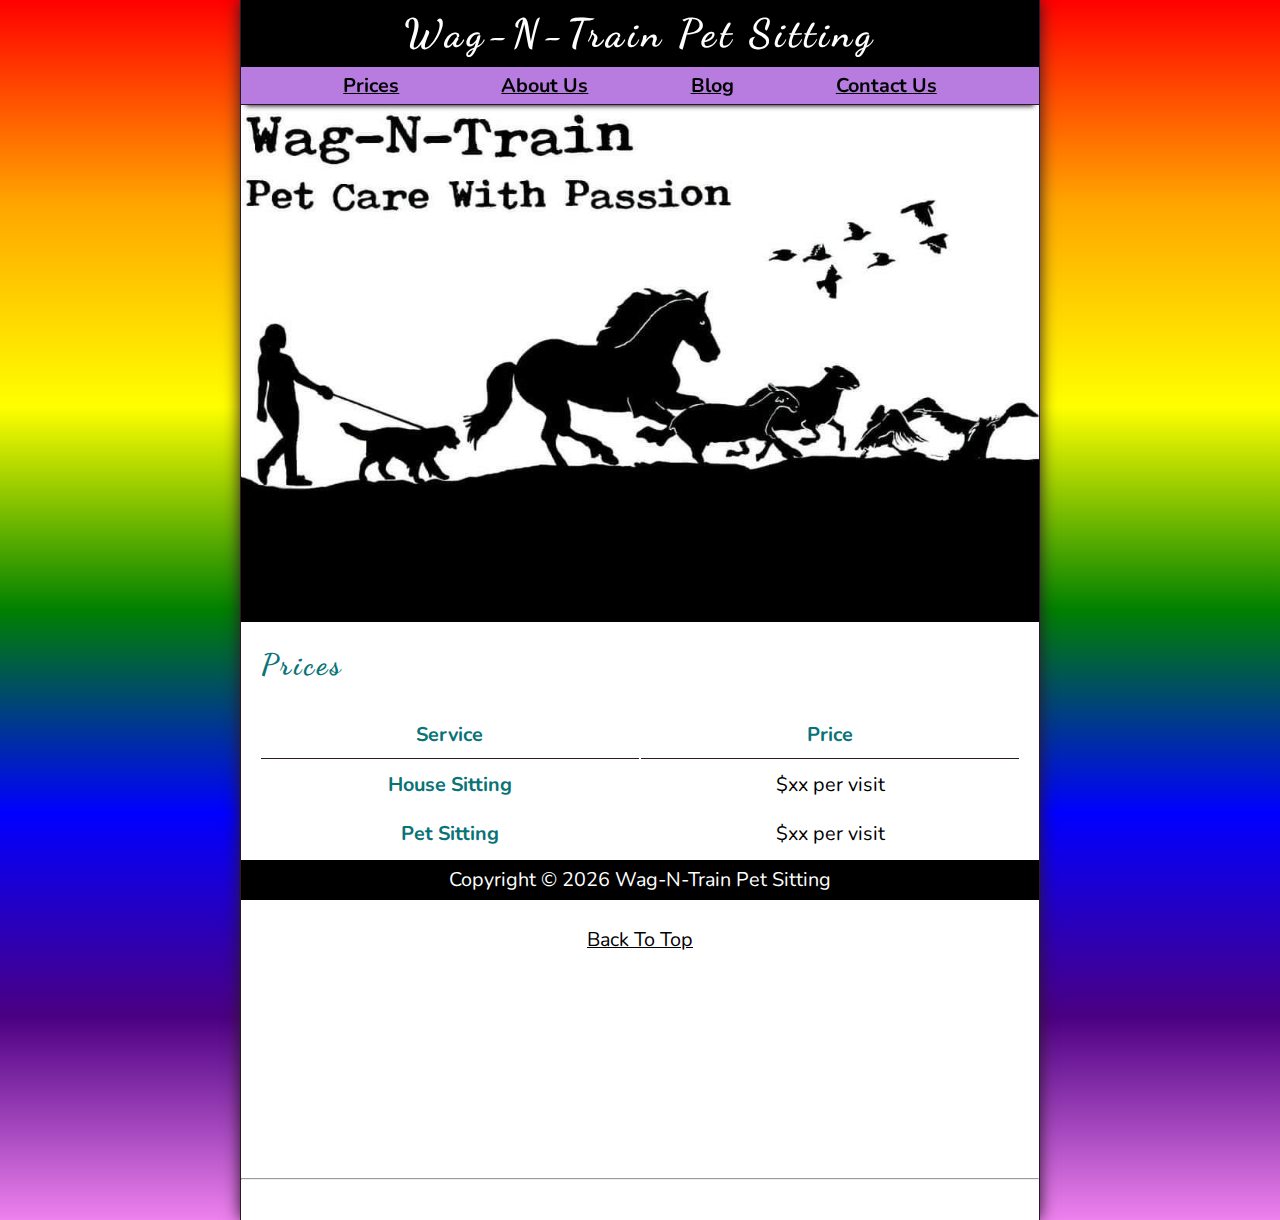
<file: index.html>
<!DOCTYPE html>
<html lang="en">

<head>
    <meta charset="UTF-8">
    <meta name="viewport" content="width=device-width, initial-scale=1.0">
    <meta name="author" content="Peggy Beesley">
    <meta name="description" content="Welcome To Wag-N-Train Pet Sitting">
    <title>Wag-N-Train Pet Sitting Services</title>
    <link rel="icon" href="img/favicon.ico" type="image/x-icon">
    <link rel="stylesheet" href="css/style.css">
    <script src="js/main.js" defer></script>
</head>

<body>
    <header class="header">
        <h1 class="header__h1">Wag-N-Train Pet Sitting</h1>
        <nav class="header__nav">
            <ul class="header__ul">
                <li>
                    <a href="#prices">Prices</a>
                </li>
                <li>
                    <a href="about.html">About Us</a>
                </li>
                <li>
                    <a href="blog.html">Blog</a>
                </li>
                <li>
                    <a href="contact.html">Contact Us</a>
                </li>
            </ul>
        </nav>
    </header>
    <section class="hero">
        <h2 class="hero__h2">We Love Your Fur Babies!!!</h2>
        <figure>
            <img src="img/wagNTrain1029x667.png" alt="WagNTrain" title="We Love Pets" width="1029"
                height="667">
             <figcaption class="offscreen">
                Wag-N-Train Header
             </figcaption>
        </figure>
    </section>
    <main class="main">
        <article id="prices" class="main__article prices">
            <h2 class="prices__h2">Prices</h2>
            <table class="prices__container">
                <caption class="offscreen">Our Services</caption>
                <thead>
                    <tr>
                        <th class="prices__header" scope="col">Service</th>
                        <th class="prices__header" scope="col">Price</th>
                    </tr>
                </thead>
                <tbody>
                    <tr>
                        <th class="prices__item prices__hs" scope="row" rowspan="1">
                            House Sitting
                        </th>
                        <td class="prices__item">$xx per visit</td>
                    </tr>
                    <tr>
                        <th class="prices__item prices__ps" scope="row" rowspan="1">
                            Pet Sitting
                        </th>
                        <td class="prices__item">$xx per visit</td>
                    </tr>
                </tbody>
                <tfoot>
                    <tr>
                        <td class="prices__item prices__as" colspan="2">
                            Additional Services: Contact Us!
                        </td>
                    </tr>
                </tfoot>
            </table>
            <p class="center">
                <a href="#">Back To Top</a>
            </p>
        </article>
    </main>
    <hr>
    <footer class="footer">
        <p>
            <span class="nowrap">Copyright &copy; <time id="year"></time></span>
            <span class="nowrap">Wag-N-Train Pet Sitting</span>
        </p>
    </footer>
</body>

</html>
</file>
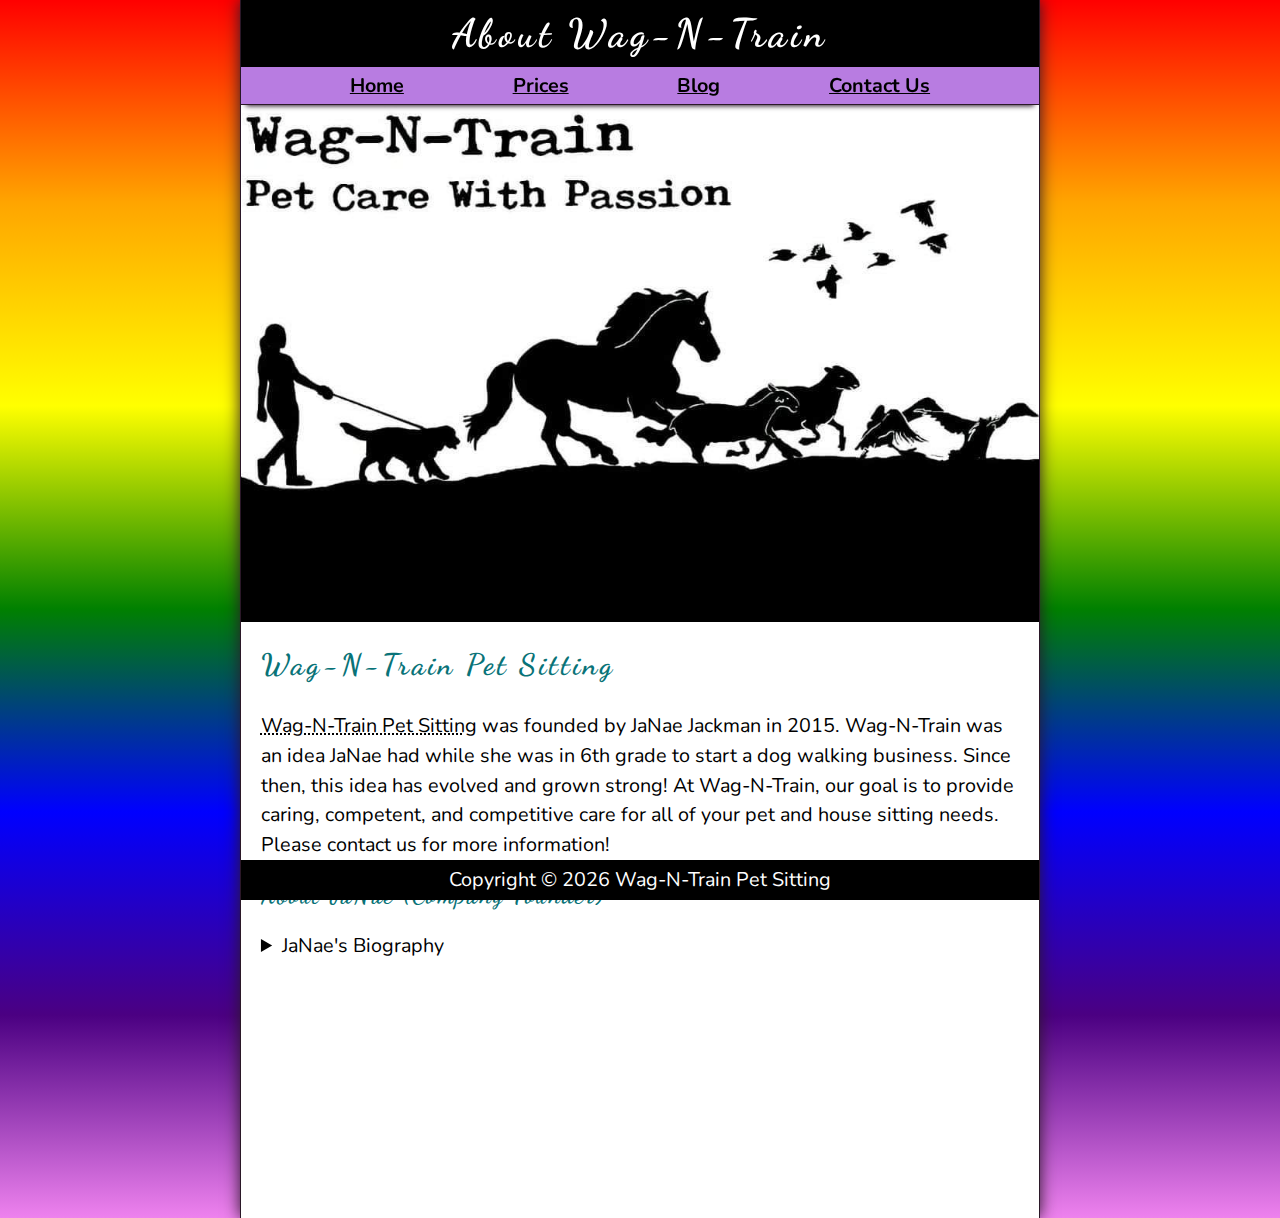
<file: about.html>
<!DOCTYPE html>
<html lang="en">
    <head>
        <meta charset="UTF-8">
        <meta name="viewport" content="width=device-width, initial-scale=1.0">
        <meta name="author" content="Peggy Beesley">
        <meta name="description" content="About Wag-N-Train Pet Sitting">
        <title>About Our Pet Sitters at Wag-N-Train</title>
        <link rel="icon" href="img/favicon.ico" type="image/x-icon">
        <link rel="stylesheet" href="css/style.css">
        <script src="js/main.js" defer></script>
    </head>
<body>
    <header class="header">
        <h1 class="header__h1">About Wag-N-Train</h1>
        <nav class="header__nav">
            <ul class="header__ul">
                <li>
                    <a href="index.html">Home</a>
                </li>
                <li>
                    <a href="index.html#prices">Prices</a>
                </li>
                <li>
                    <a href="blog.html">Blog</a>
                </li>
                <li>
                    <a href="contact.html">Contact Us</a>
                </li>

            </ul>
        </nav>
    </header>
    <section class="hero">
        <figure>
            <img src="img/wagNTrain1029x667.png" alt="WagNTrain" title="We Love Pets" width="1029"
                height="667">
             <figcaption class="offscreen">
                Wag-N-Train Header
             </figcaption>
        </figure>
    </section>
<main class="main">
    <article id="about" class="main__article about">
        <h2>Wag-N-Train Pet Sitting</h2>
        <p>
            <abbr title="Wag-N-Train">Wag-N-Train Pet Sitting</abbr> was founded by JaNae Jackman in 2015.
            Wag-N-Train was an idea JaNae had while she was in 6th grade to start a dog walking business. Since then, this idea has evolved and grown strong!
            At Wag-N-Train, our goal is to provide caring, competent, and competitive care
            for all of your pet and house sitting needs. Please contact us for more information!
        </p>
        <aside class="about__bio">
            <h3>About JaNae (Company Founder)</h3>
            <details>
                <summary>JaNae's Biography</summary>
                <p class="about__bio-answer">
                    JaNae has been a life long animal lover and rescuer.  She has been a pet sitter for over 10 years in the community of Rio Verde
                    Arizona.  She has specific expertise in special needs dogs/cats/exotic animals and has extensive experience with horses.  She is also the co-founder of
                    Donkey Holler Ranch. You will often find JaNae with her sidekick Deacon (her son) who is equally gifted with both animals and humans.
                    <img src="img/JaNaeBest.jpg" alt="JaNae" title="I Love Your Littles!" width="768"
                    height="1024">
                </p>

            </details>
        </aside>
    </article>
</main>
    <footer class="footer">
        <p>
            <span class="nowrap">Copyright &copy; <time id="year"></time></span>
            <span class="nowrap">Wag-N-Train Pet Sitting</span>
        </p>
    </footer>
</body>
</html>
</file>
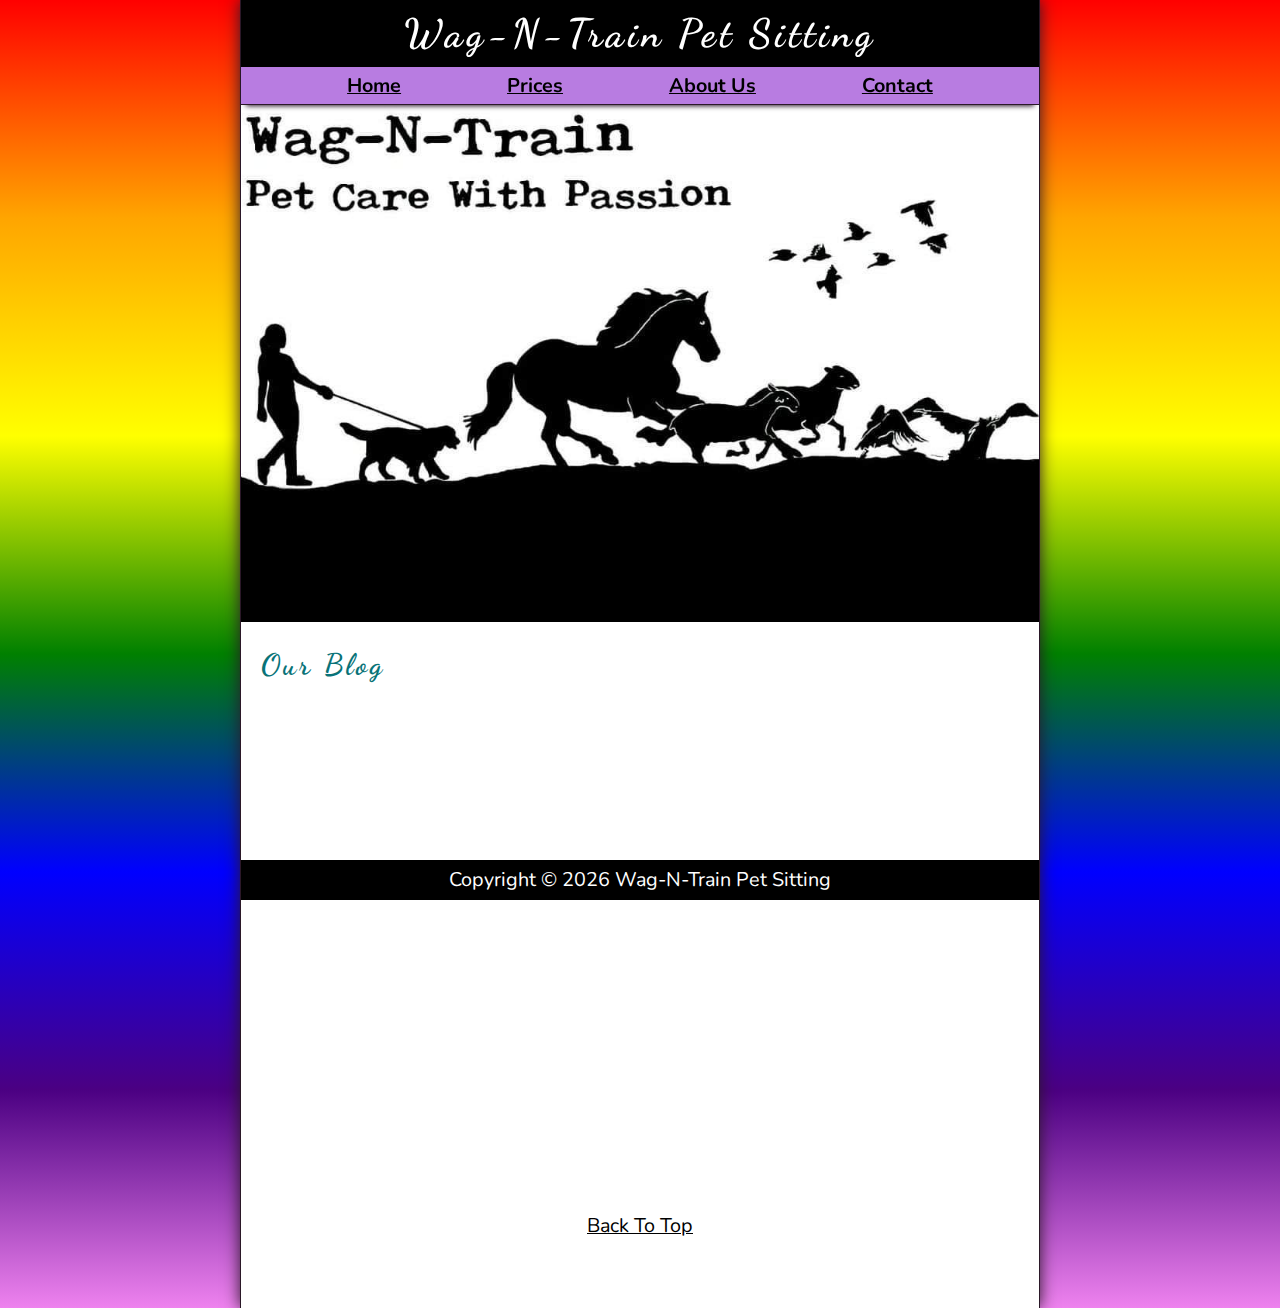
<file: blog.html>
<!DOCTYPE html>
<html lang="en">

<head>
    <meta charset="UTF-8">
    <meta name="viewport" content="width=device-width, initial-scale=1.0">
    <meta name="author" content="Peggy Beesley">
    <meta name="description" content="Wag-N-Train Blog">
    <title>Wag-N-Train Blog</title>
    <link rel="icon" href="img/favicon.ico" type="image/x-icon">
    <link rel="stylesheet" href="css/style.css">
    <script src="js/main.js" defer></script>
</head>

<body>
    <header class="header">
        <h1 class="header__h1">Wag-N-Train Pet Sitting</h1>
        <nav class="header__nav">
            <ul class="header__ul">
                <li>
                    <a href="index.html">Home</a>
                </li>
                <li>
                    <a href="index.html#prices">Prices</a>
                </li>
                <li>
                    <a href="about.html">About Us</a>
                </li>
                <li>
                    <a href="contact.html">Contact</a>
                </li>

            </ul>
        </nav>
    </header>
   <section class="hero">
    <figure>
        <img src="img/wagNTrain1029x667.png" alt="WagNTrain" title="We Love Pets" width="1029"
            height="667">
         <figcaption class="offscreen">
            Wag-N-Train Header
         </figcaption>
    </figure>
    </section>
    <main class="main">
        <article class="main__article">
            <h2>Our Blog</h2>
            <p class="main__article_blog">
            <iframe src="https://www.facebook.com/plugins/page.php?href=https%3A%2F%2Fwww.facebook.com%2FWagNTrainJJ&tabs=timeline&width=340&height=500&small_header=false&adapt_container_width=true&hide_cover=false&show_facepile=true&appId" width="340" height="500" style="border:none;overflow:hidden" scrolling="no" frameborder="0" allowfullscreen="true" allow="autoplay; clipboard-write; encrypted-media; picture-in-picture; web-share"></iframe>

        </p>

            <p class="main__article_blog">
                <a href="#">Back To Top</a>
            </p>
        </article>
    </main>
    <footer class="footer">
        <p>
            <span class="nowrap">Copyright &copy; <time id="year"></time></span>
            <span class="nowrap">Wag-N-Train Pet Sitting</span>
        </p>
    </footer>
</body>

</html>
</file>
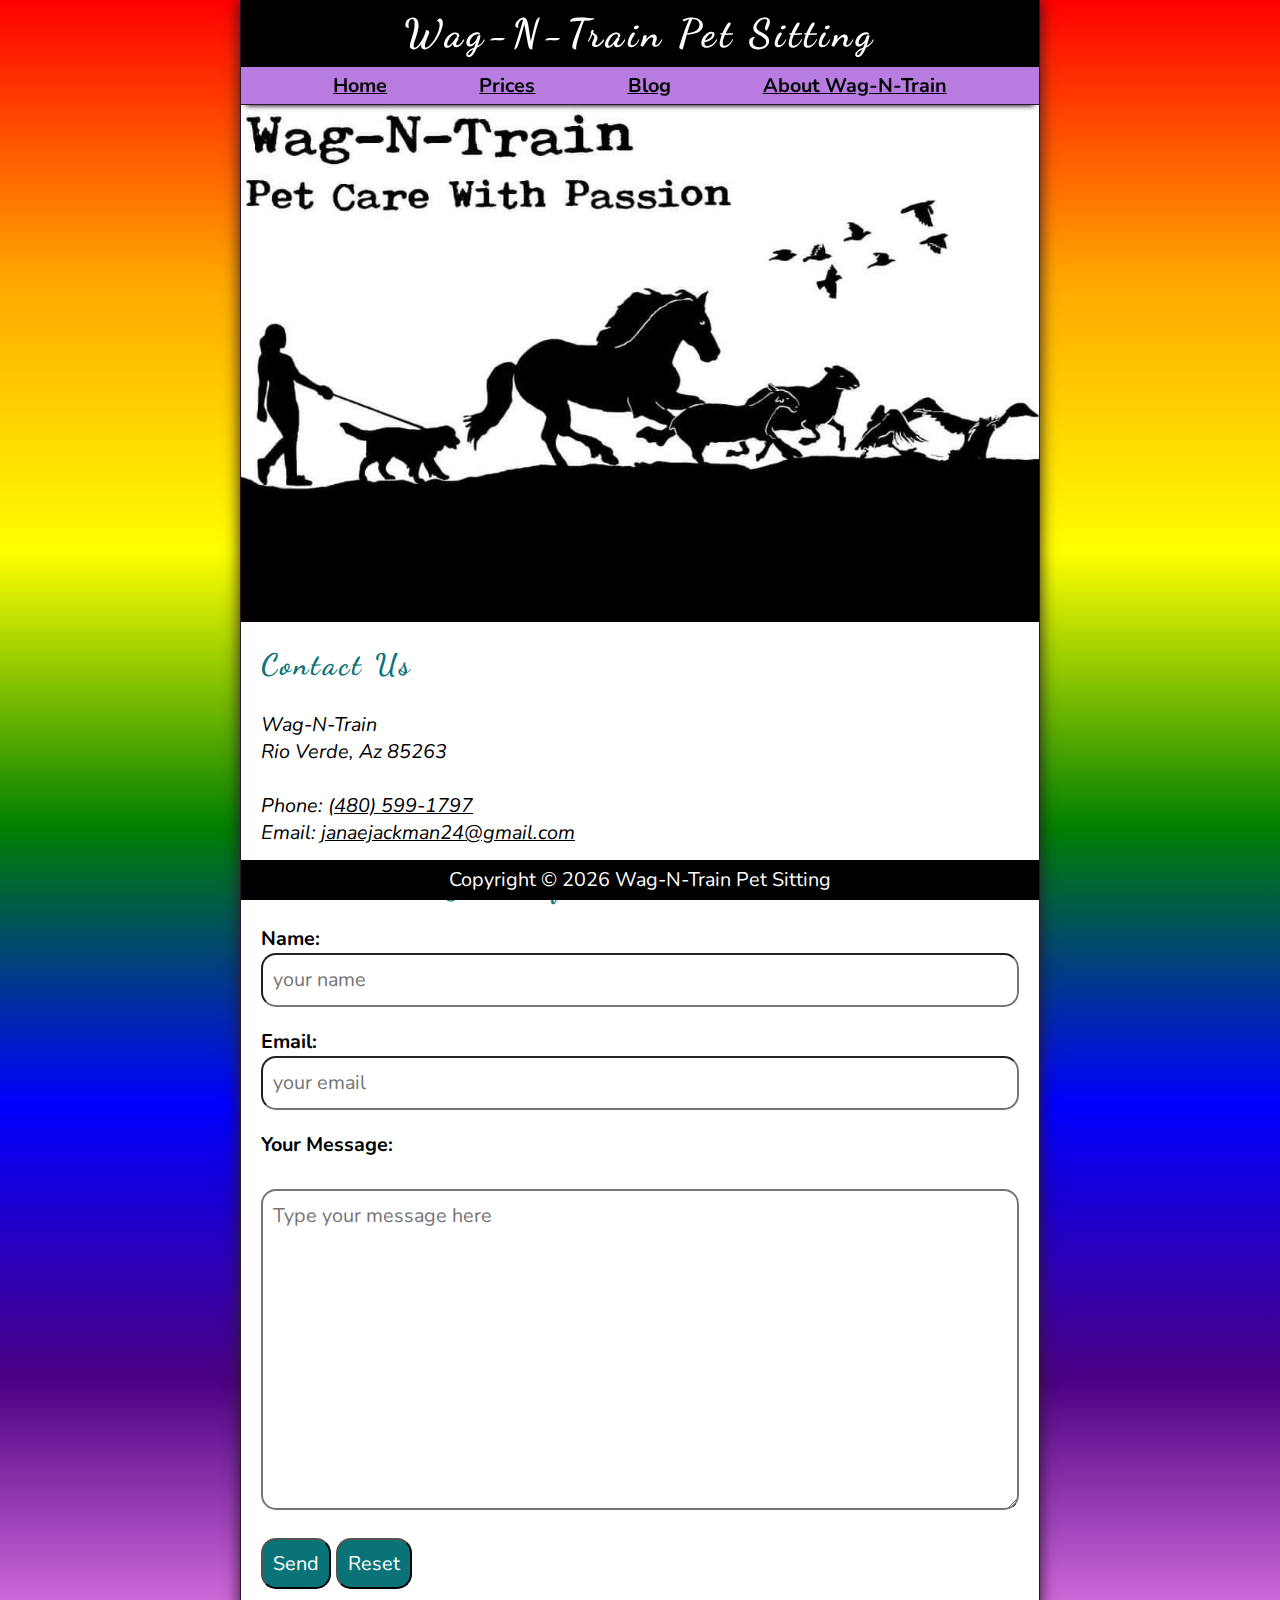
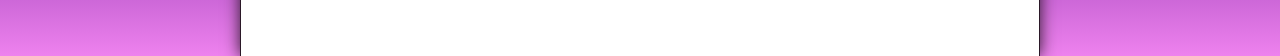
<file: contact.html>
<!DOCTYPE html>
<html lang="en">

<head>
    <meta charset="UTF-8">
    <meta name="viewport" content="width=device-width, initial-scale=1.0">
    <meta name="author" content="Peggy Beesley">
    <meta name="description" content="Contact Us">
    <title>Contact Us</title>
    <link rel="icon" href="img/favicon.ico" type="image/x-icon">
    <link rel="stylesheet" href="css/style.css">
    <script src="js/main.js" defer></script>
</head>

<body>
    <header class="header">
        <h1 class="header__h1">Wag-N-Train Pet Sitting</h1>
        <nav class="header__nav">
            <ul class="header__ul">
                <li>
                    <a href="index.html">Home</a>
                </li>
                <li>
                    <a href="index.html#prices">Prices</a>
                </li>
                <li>
                    <a href="blog.html">Blog</a>
                </li>
                <li>
                    <a href="about.html">About Wag-N-Train</a>
                </li>
            </ul>
        </nav>
    </header>
    <section class="hero">
        <figure>
            <img src="img/wagNTrain1029x667.png" alt="WagNTrain" title="We Love Pets" width="1029"
                height="667">
             <figcaption class="offscreen">
                Wag-N-Train Header
             </figcaption>
        </figure>
    </section>
    <main class="main">
        <article class="main__article">
            <h2>Contact Us</h2>
            <address>
                Wag-N-Train<br>
                Rio Verde, Az 85263
                <br><br>
                Phone: <a href="tel:+4805991797">(480) 599-1797</a>
                <br>
                 Email: <a href="mailto: janaejackman24@gmail.com">janaejackman24@gmail.com</a>
            </address>
        </article>
        <article class="main__article contact">
            <h2 class="contact__h2">Please Enter Your Information</h2>
            <form action="https://httpbin.org/get" method="get" class="contact__form">
                <fieldset class="contact__fieldset">
                    <legend class="offscreen">Send Us A Message</legend>
                    <p class="contact__p">
                        <label class="contact__label" for="name">Name: </label>
                        <input class="contact__input" type="text" name="name" id="name" placeholder="your name" required>
                    </p>
                    <p class="contact__p">
                        <label class="contact__label" for="email">Email:</label>
                        <input class="contact__input" type="email" name="email" id="email" placeholder="your email" required>
                    </p>
                    <p class="contact__p">
                        <label class="contact__label" for="message">Your Message:</label>
                        <br>
                        <textarea class="contact__textarea" name="message" id="message" cols="30" rows="10"
                            placeholder="Type your message here"></textarea>
                    </p>
                </fieldset>
                <button class="contact__button" type="submit">Send</button>
                <button class="contact__button" type="reset">Reset</button>
            </form>
        </article>
    </main>
    <footer class="footer">
        <p>
            <span class="nowrap">Copyright &copy; <time id="year"></time></span>
            <span class="nowrap">Wag-N-Train Pet Sitting</span>
        </p>
    </footer>
</body>

</html>
</file>
<file: css/style.css>
@import url('https://fonts.googleapis.com/css2?family=Fugaz+One&family=Nunito&display=swap');
@import url('https://fonts.googleapis.com/css2?family=Dancing+Script:wght@700&display=swap');

/* || CSS RESET */
*, *::after, *::before{
    margin: 0;
    padding: 0;
    box-sizing: border-box;
}

img{
    display: block;
    max-width: 100%;
    height:auto;
}

input, button, textarea{
    font:inherit;
}

/* || VARIABLES */

:root{
    /* FONTS */
    --FF: "Nunito", sans-serif;
    --FF-HEADINGS: "Fugaz One", cursive;
    --FS: clamp(1rem, 2.2vh, 1.5rem); */

    --FF: "Nunito", sans-serif;
    --FF-HEADINGS: "Dancing Script", cursive;
    --FS: clamp(1rem, 2.2vh, 1.5rem);

    /* COLORS */
    --BGCOLOR:#145769;
    --BGCOLOR-FADE: #358196;

    /* FADE OPTION */
    /*--BGIMAGE: linear-gradient(to bottom, var(--BGCOLOR), var(--BGCOLOR-FADE)); */

    /* RAINBOW OPTION */
    --BGIMAGERB: linear-gradient(to bottom, red, orange, yellow, green, blue, indigo, violet);

    --BODY-BGCOLOR: #FFF;
    --FONT-COLOR: #000;
    --BORDER-COLOR: rgb(43, 24, 40);
    --HIGHLIGHT-COLOR: rgb(9, 115, 120);

    --LINK-COLOR: #000;
    --LINK-HOVER: hsla(0, 0%, 0%, 0.6);
    --LINK-ACTIVE: #b2d2ff;

    --HEADER-BGCOLOR: #000;
    --HEADER-COLOR: #FFF;
    --NAV-BGCOLOR: #b87ce1;
    --HERO-BGCOLOR: rgba(9, 115, 120, 0.75)
;    --HERO-COLOR: #fff;

    /* BORDERS */
    --BORDERS: 1px solid var(--BORDER-COLOR);
    --BORDER-RADIUS: 15px;

    /* STANDARD PADDING */
    --PADDING-TOPBOTTOM: 0.25em;
    --PADDING-SIDES: 2.5%;

     /* STANDARD MARGIN */
     --MARGIN: clamp(1em, 2.5vh, 1.5em) 0;
}

/* || UTILITY CLASSES */
.offscreen{
    position: absolute;
    left: -10000px;
}

.nowrap{
    white-space: nowrap;
}

.center{
    text-align: center;
}

/* || GENERAL STYLES */
html{
    scroll-behavior: smooth;
    font-size: var(--FS);
    font-family: var(--FF);
    background-color: var(--BGCOLOR);
    background-image: var(--BGIMAGERB);
}

body{
    background-color: var(--BODY-BGCOLOR);
    color: var(--FONT-COLOR);
    min-height: 100vh;
    max-width: 800px;
    margin: 0 auto;
    border-left: var(--BORDERS);
    border-right: var(--BORDERS);
    box-shadow: 0 0 15px var(--BORDER-COLOR);
}

h1, h2, h3{
    font-family: var(--FF-HEADINGS);
    letter-spacing: 0.1em;
}

h2, h3{
    margin-bottom: 1em;
    color: var(--HIGHLIGHT-COLOR);
}

p {
    line-height: 1.5;
}

a:any-link{
    color: var(--LINK-COLOR);
}

a:hover, a:focus-visible{
    color: var(--LINK-HOVER);
}

a:active{
    color: var(--LINK-ACTIVE);
}

/* || HEADER */
.header{
    position: sticky;
    top: 0;
    z-index: 1;
}

.header__h1{
    text-align: center;
    background-color: var(--HEADER-BGCOLOR);
    color: var(--HEADER-COLOR);
    padding: var(--PADDING-TOPBOTTOM) var(--PADDING-SIDES)

}

.header__nav{
    background-color: var(--NAV-BGCOLOR);
    border-bottom: var(--BORDERS);
    font-weight: bold;
    box-shadow: 0 6px 5px -5px var(--BORDER-COLOR);
}

.header__ul{
    padding: var(--PADDING-TOPBOTTOM) var(--PADDING-SIDES);
    list-style: none;
    display: flex;
    justify-content: space-evenly;
    gap: 1rem;
}

/* || HERO */
.hero{
    position: relative;
}

.hero__h2{
    background-color: var(--HERO-BGCOLOR);
    color: var(--HERO-COLOR);
    padding: 0.25em 0.5em;
    letter-spacing: 0.1rem;
    text-shadow: 2px 2px 5px var(--BORDER-COLOR);
    position: absolute;
    top: -100px;
    left: 20px;
    animation: showWelcome 0.5s ease-in-out 1s forwards;
}

@keyframes showWelcome {
    0%{
        top: -20px;
        transform: skew(0deg, -5deg);
        scaleY(0);
    }

    80%{
        top: 140px;
        transform: skew(10deg, -5deg);
        scaleY(1.2);
    }

    100%{
        top: 130px;
        transform: skew(-10deg, -5deg);
        scaleY(1);
    }
}
/* || FOOTER */

.footer {
    position: sticky;
    bottom: 0;
    background-color: var(--HEADER-BGCOLOR);
    color: var(--HEADER-COLOR);
    padding: var(--PADDING-TOPBOTTOM) var(--PADDING-SIDES);
    text-align: center;
}

/* || MAIN */
.main{
    padding: var(--PADDING-TOPBOTTOM) var(--PADDING-SIDES);
}
.main__article{
    scroll-margin-top: 6.5rem;
    margin: var(--MARGIN);
}

.main__article:first-child{
    margin-top: 1em;
}

.main__article:last-child{
    min-height: calc(100vh - 20rem);
}

/* || ABOUT */
.about__bio{
    margin: var(--MARGIN);
}

.about__bio-answer{
    margin-top: 1em ;
}

/* || CONTACT */
.contact__h2{
    margin: 0;
}

.contact__fieldset{
    border: none;
}

.contact__p{
    margin: 1em 0;
}

.contact__label{
    display: block;
    font-weight: bold;
}

.contact__input, .contact__textarea{
    padding: 0.5em;
    border-radius: var(--BORDER-RADIUS);
    border-width: 2px;
    width: 100%;
}

.contact__button{
    padding: 0.5em;
    border-radius: var(--BORDER-RADIUS);
    background-color: var(--HIGHLIGHT-COLOR);
    color: var(--HEADER-COLOR);
}

/* || PRICES */
thead, tbody, tfoot, tr{
    display: contents;
}

.prices__container{
    display: grid;
    grid-template-columns: repeat(2, 1fr);
    grid-template-areas:
    "hd1 hd2"
    "hs hsp"
    "ps psp"
    "as as";

    gap: 0.1em;
    margin-bottom: 1em;
}

.prices__hs{
    grid-area: hs;
}

.prices__ps{
    grid-area: ps;
}

.prices__as{
    grid-area: as;
   }

.prices__hs, .prices__ps, .prices__as, .prices__header{
    color: var(--HIGHLIGHT-COLOR);
    font-weight: bold;
    height: 100%;
    display: grid;
    place-content: center;
}

.prices__header{
    border-bottom: var(--BORDERS);
}


.prices__header, .prices__item{
    width: 100%;
    padding: 0.5em;
    /* border: medium ridge var(--BORDER-COLOR);*/
}

.prices__item{
    display: grid;
    place-content: center;
}

.main__article_blog{
    display: grid;
    place-content: center;
    width: ;
}
}
</file>
